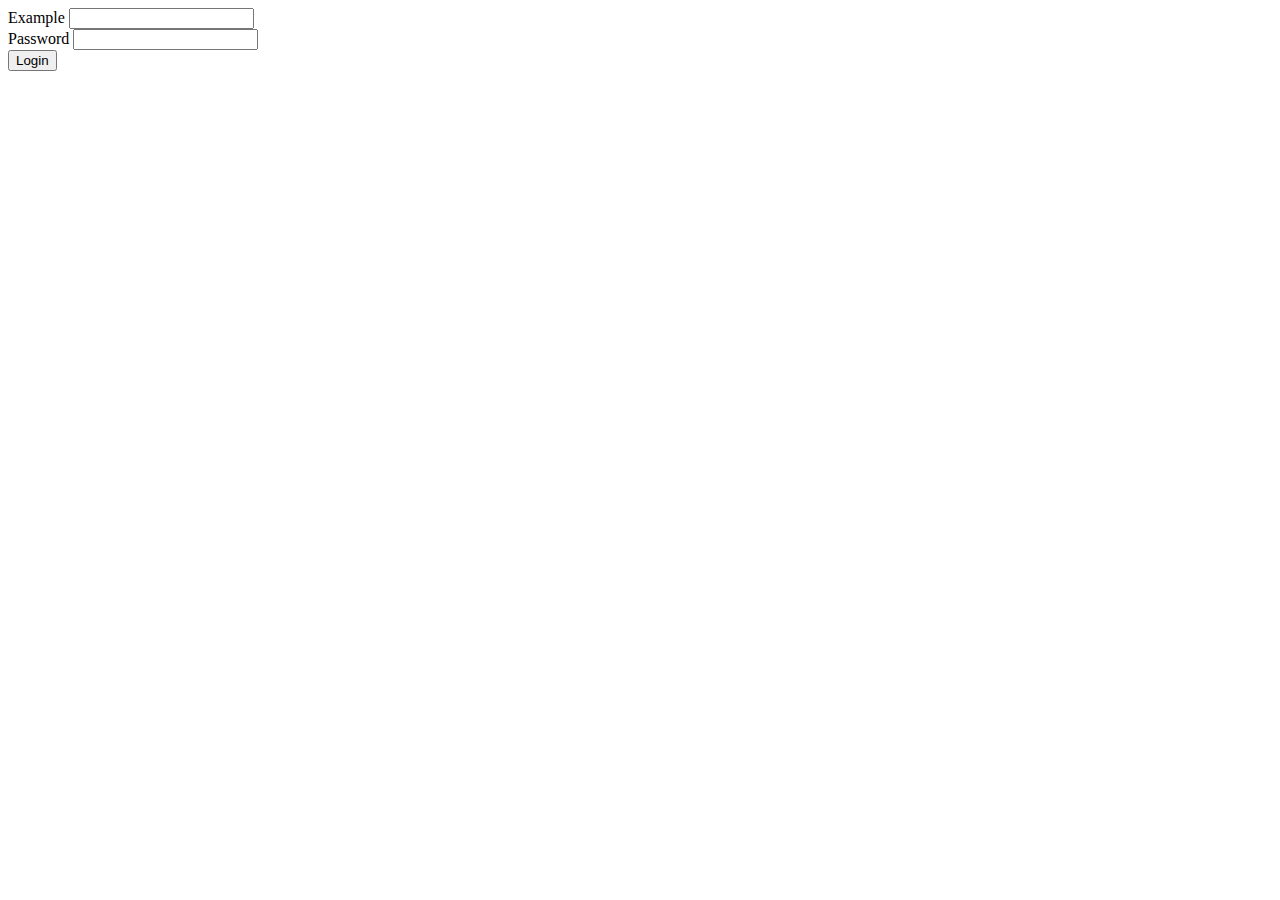
<file: src/main/resources/templates/index.html>
<!DOCTYPE html>
<html lang="en" xmlns:th="http://www.thymeleaf.org/">
<head>
    <meta charset="UTF-8">
    <title>Title</title>
    <link rel="stylesheet" href="https://cdn.jsdelivr.net/npm/bootstrap@4.6.2/dist/css/bootstrap.min.css"
          integrity="sha384-xOolHFLEh07PJGoPkLv1IbcEPTNtaed2xpHsD9ESMhqIYd0nLMwNLD69Npy4HI+N"
          crossorigin="anonymous">
</head>
<body>
<div class="container col-md-6 offset-md-3">

    <form th:action="@{/login}" method="post" id="usernameForm">
        <div class="form-group">
            <label for="mail">Example </label>
            <input type="email" class="form-control-file" name="email" id="mail">
        </div>

        <div class="form-group">
            <label >Password</label>
            <input type="password" class="form-control-file" name="password" >
        </div>
        <button type="submit" class="btn btn-outline-primary">Login</button>
    </form>

</div>

<script>
    document.addEventListener("DOMContentLoaded", function() {
        const emailInput = document.getElementById('mail');

        const storedEmail = localStorage.getItem("email");

        if (storedEmail) {
            emailInput.value = storedEmail;
        }

        emailInput.addEventListener('input', function() {
            localStorage.setItem("email", this.value.trim());
        });
    });
</script>
<script src="https://cdn.jsdelivr.net/npm/jquery@3.5.1/dist/jquery.slim.min.js"
        integrity="sha384-DfXdz2htPH0lsSSs5nCTpuj/zy4C+OGpamoFVy38MVBnE+IbbVYUew+OrCXaRkfj"
        crossorigin="anonymous"></script>
<script src="https://cdn.jsdelivr.net/npm/bootstrap@4.6.2/dist/js/bootstrap.bundle.min.js"
        integrity="sha384-Fy6S3B9q64WdZWQUiU+q4/2Lc9npb8tCaSX9FK7E8HnRr0Jz8D6OP9dO5Vg3Q9ct"
        crossorigin="anonymous"></script>
</body>
</html>
</file>
